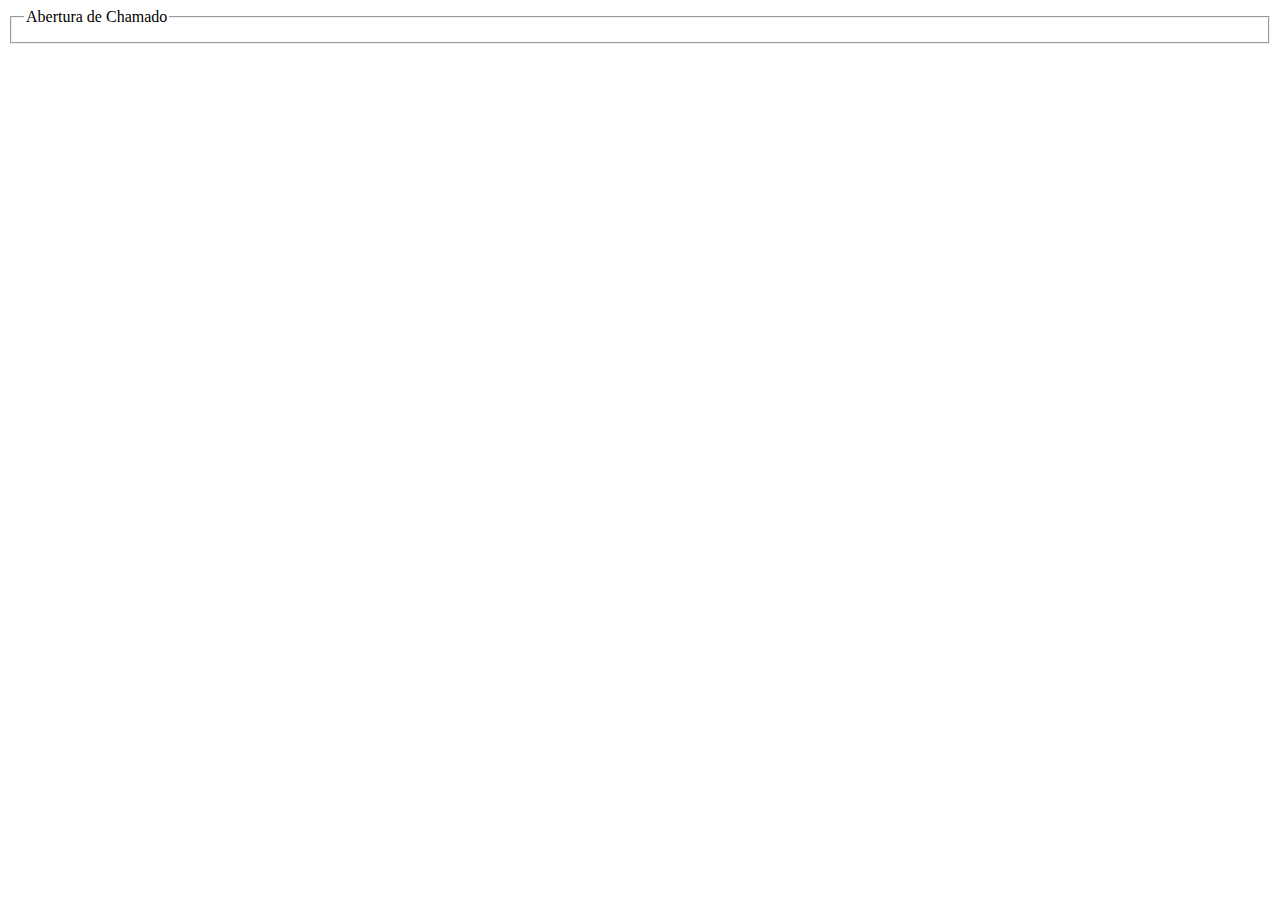
<file: formulario.html>
<!DOCTYPE html>
<html lang="en">
<head>
    <meta charset="UTF-8">
    <meta http-equiv="X-UA-Compatible" content="IE=edge">
    <meta name="viewport" content="width=device-width, initial-scale=1.0">
    <title>Formulário</title>
</head>
<body>
    <div class="box">
        <form action="">
            <fieldset>
                <legend>Abertura de Chamado</legend>
            </fieldset>
        </form>
    </div>
</body>
</html>
</file>
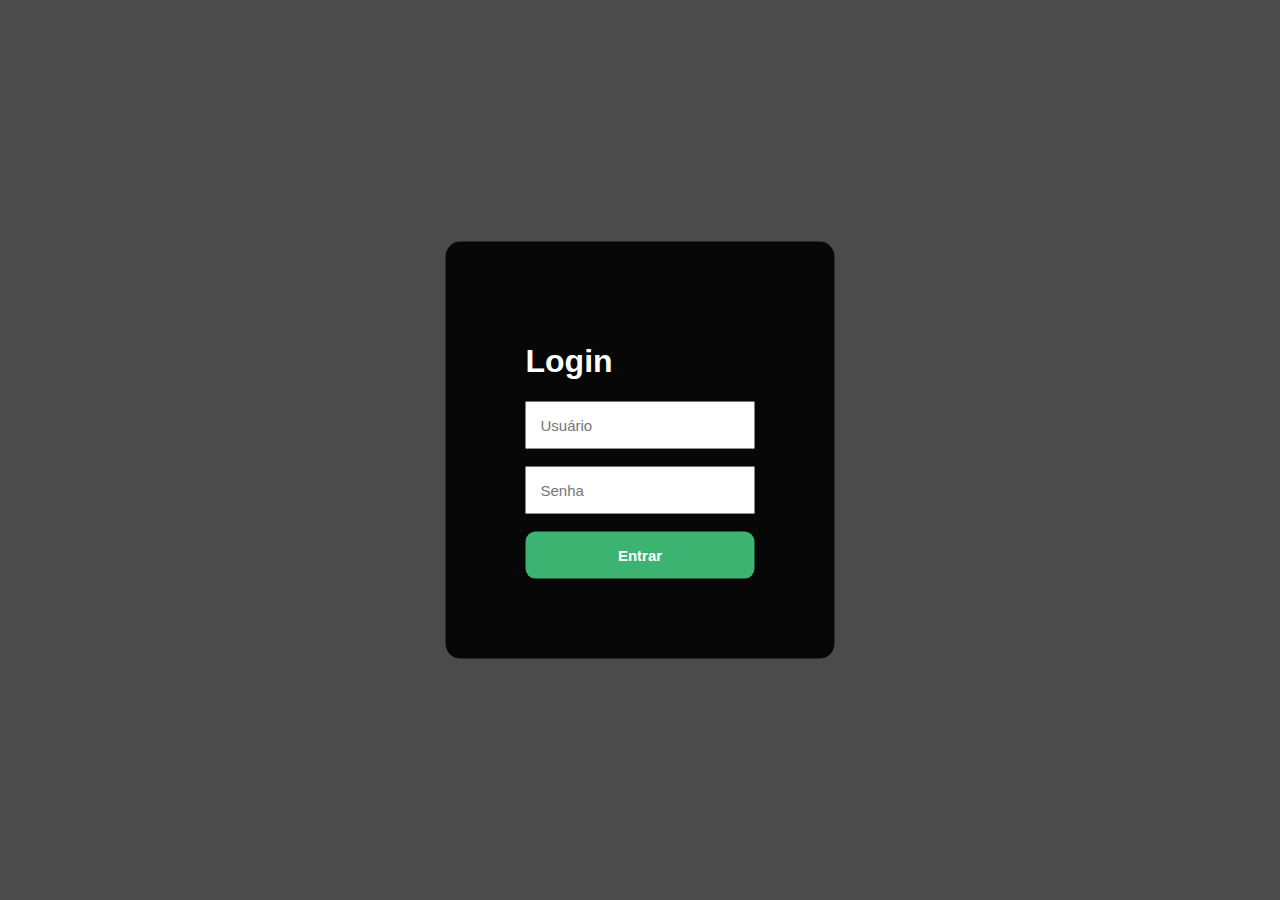
<file: login.html>
<!DOCTYPE html>
<html lang="pt-br">
<head>
    <meta charset="UTF-8">
    <meta http-equiv="X-UA-Compatible" content="IE=edge">
    <meta name="viewport" content="width=device-width, initial-scale=1.0">
    <link rel="stylesheet" href="style.css">
    <title>Login</title>
</head>
<body>
    <div class="tela-login">
        <h1>Login</h1>
        <input type="text" placeholder="Usuário">
        <br><br>
        <input type="password" placeholder="Senha">
        <br><br>
        <button>Entrar</button>
    </div>
</body>
</html>
</file>
<file: style.css>
body {
    font-family: Arial, Helvetica, sans-serif;
    background: #4b4b4b;
}

.tela-login {
    background-color: rgba(0, 0, 0, 0.9);
    position: absolute;
    top: 50%;
    left: 50%;
    transform: translate(-50%,-50%);
    padding: 80px;
    border-radius: 15px;
    color: white;
}

input {
    padding: 15px;
    border: none;
    outline: none;
    font-size: 15px;
}

button {
    background-color: mediumseagreen;
    border: none;
    padding: 15px;
    width: 100%;
    border-radius: 10px;
    color: white;
    font-size: 15px;
    font-weight: bold;
}

button:hover{
    background-color: deepskyblue;
    cursor: pointer;
}
</file>
